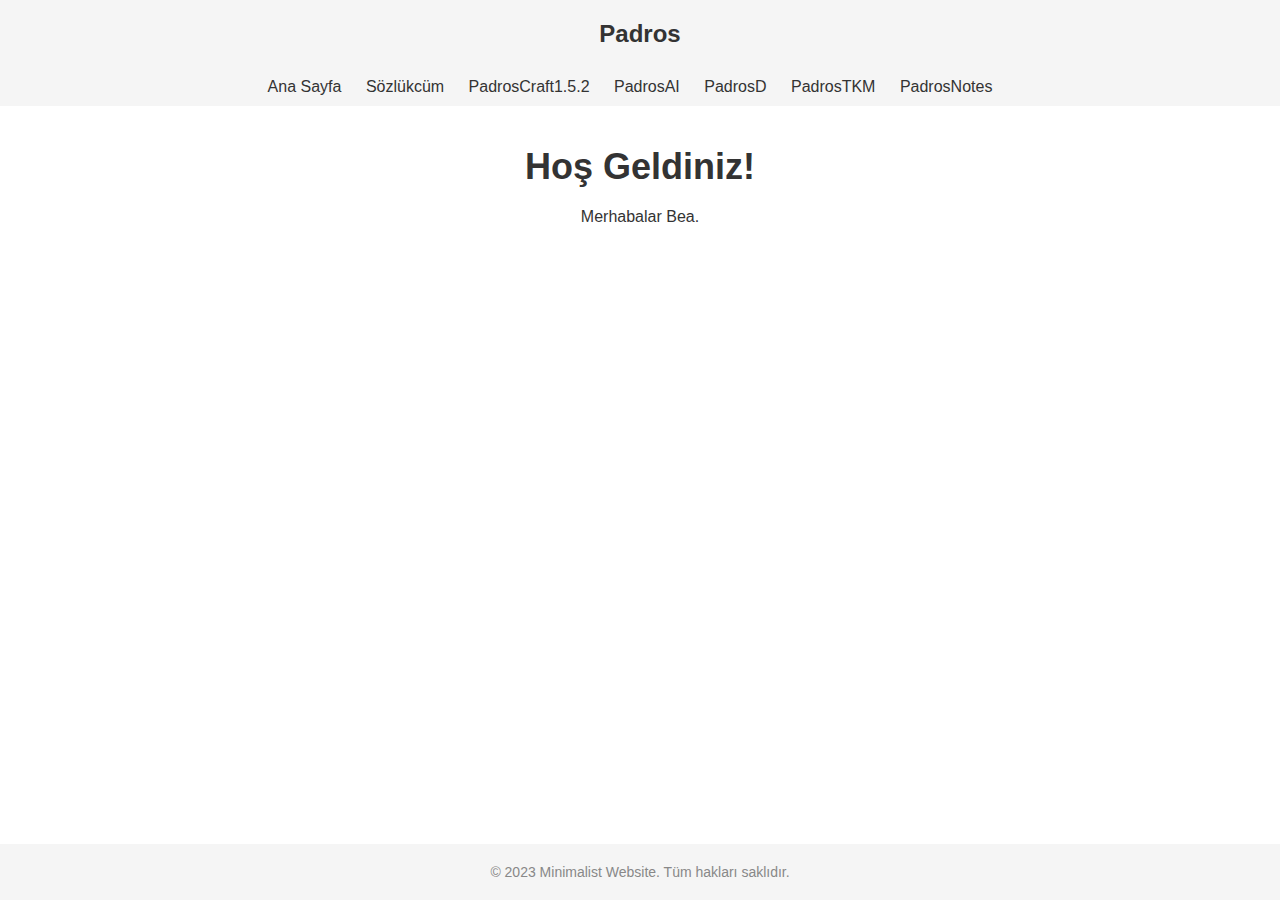
<file: index.html>
<!DOCTYPE html>
<html lang="en">
<head>
    <meta charset="UTF-8">
    <meta name="viewport" content="width=device-width, initial-scale=1.0">
    <title>Padros</title>
    <link rel="stylesheet" href="style.css">
</head>
<body>
    <header>
        <h1>Padros</h1>
    </header>

    <nav>
        <ul>
            <li><a href="#">Ana Sayfa</a></li>
            <li><a href="https://padros0.github.io/Sozlukcum">Sözlükcüm</a></li>
            <li><a href="https://padros0.github.io/eaglercraft1.5.2/">PadrosCraft1.5.2</a></li>
                        <li><a href="https://padros0.github.io/padrosai/">PadrosAI</a></li>
                                    <li><a href="https://padros0.github.io/PadrosD/">PadrosD</a></li>
                <li><a href="https://padros0.github.io/PadrosTKM/">PadrosTKM</a></li>
            <li><a href="https://padros0.github.io/PadrosNotes/">PadrosNotes</a></li>
        </ul>
    </nav>

    <section id="hero">
        <div class="container">
            <h2>Hoş Geldiniz!</h2>
            <p>Merhabalar Bea.</p>
        </div>
    </section>

    <footer>
        <p>&copy; 2023 Minimalist Website. Tüm hakları saklıdır.</p>
    </footer>
</body>
</html>
</file>
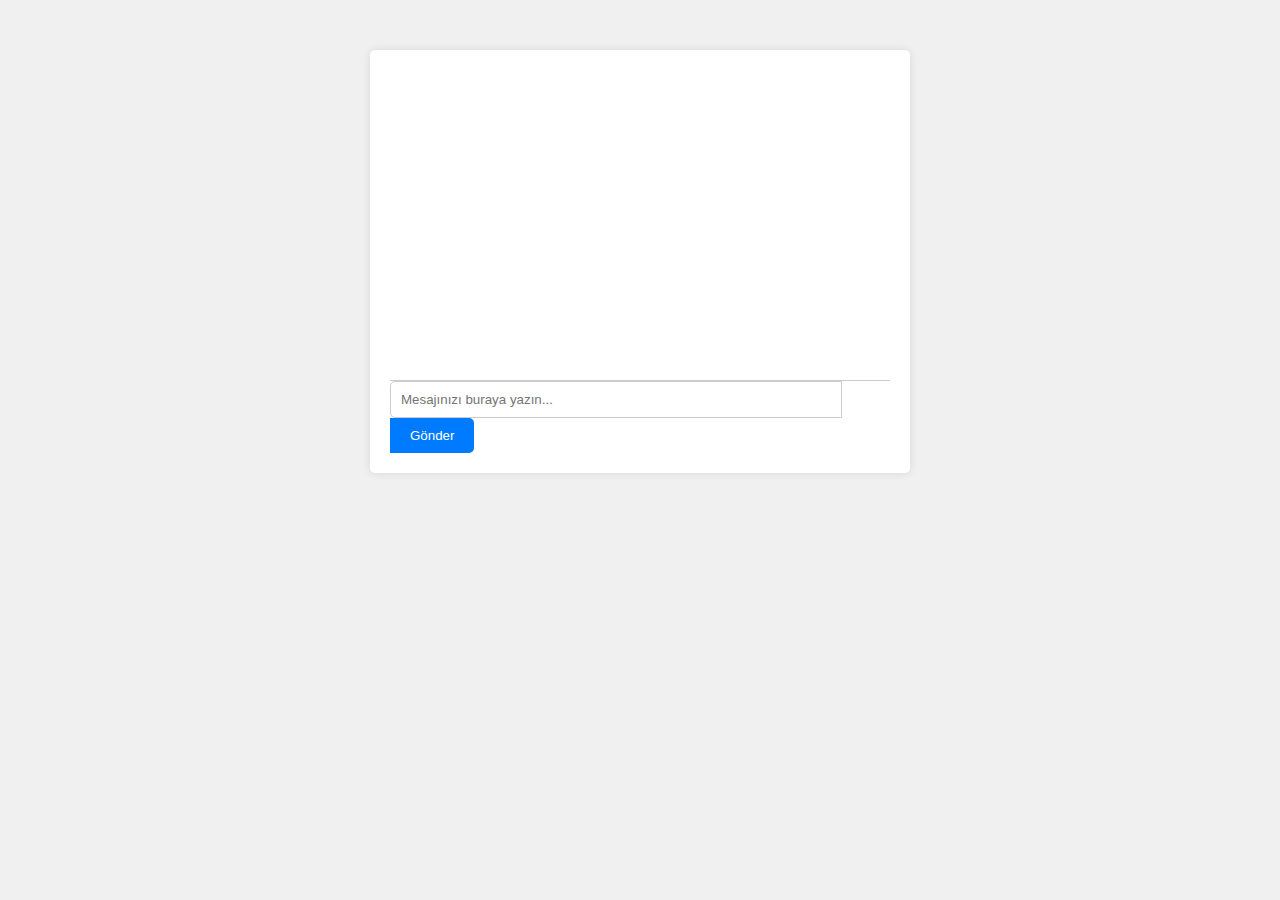
<file: padrosai/index.html>
<!DOCTYPE html>
<html lang="en">
<head>
    <meta charset="UTF-8">
    <meta name="viewport" content="width=device-width, initial-scale=1.0">
    <title>Chat Bot</title>
    <link rel="stylesheet" href="styles.css">
</head>
<body>
    <div class="chat-container">
        <div class="chat-box" id="chat-box">
            <!-- Mesajlar burada görüntülenecek -->
        </div>
        <input type="text" id="user-input" placeholder="Mesajınızı buraya yazın...">
        <button onclick="sendMessage()">Gönder</button>
    </div>
    <script src="script.js"></script>
</body>
</html>
</file>
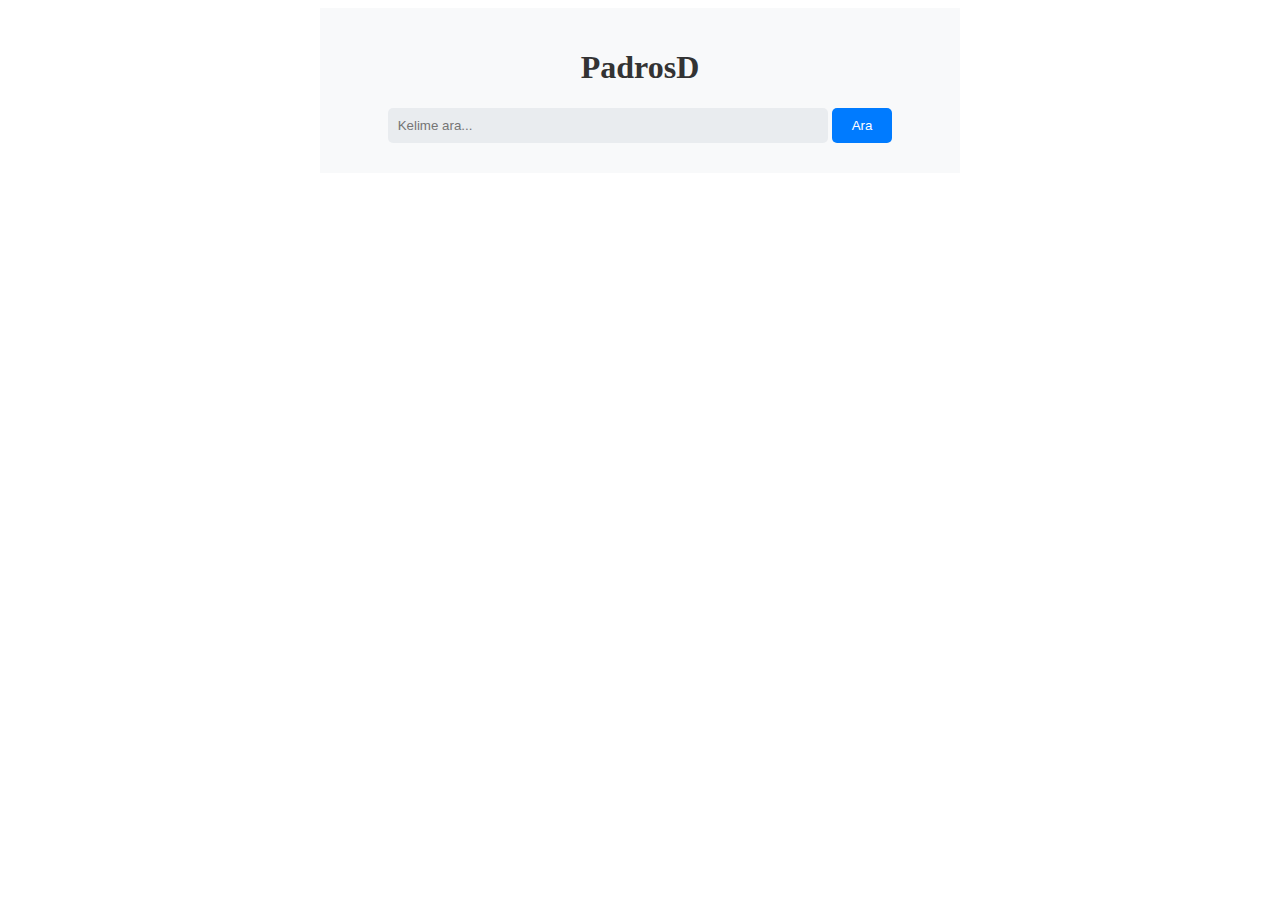
<file: PadrosD/index.html>
<!DOCTYPE html>
<html lang="en">
<head>
    <meta charset="UTF-8">
    <meta name="viewport" content="width=device-width, initial-scale=1.0">
    <title>PadrosD</title>
    <link rel="stylesheet" href="styles.css">
</head>
<body>
    <div class="container">
        <h1>PadrosD</h1>
        <input type="text" id="searchInput" placeholder="Kelime ara...">
        <button onclick="search()">Ara</button>
        <div id="result"></div>
    </div>
    <script src="script.js"></script>
</body>
</html>
</file>
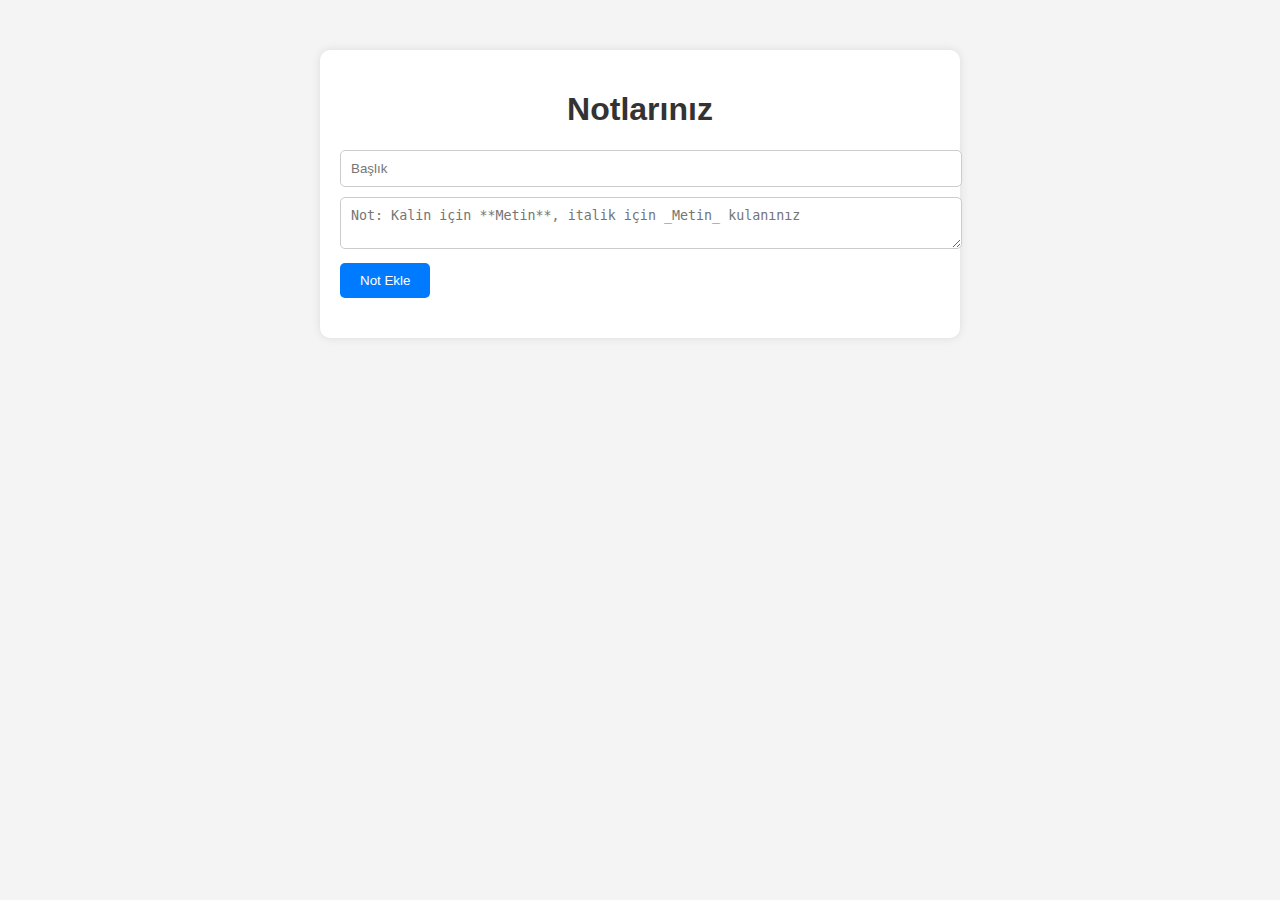
<file: PadrosNotes/index.html>
<!-- Bu uygulama, OpenAI'nın ChatGPT hizmeti tarafından geliştirilmiştir. -->

<!DOCTYPE html>
<html lang="en">
<head>
    <meta charset="UTF-8">
    <meta name="viewport" content="width=device-width, initial-scale=1.0">
    <title>Not Alma Uygulaması</title>
    <link rel="stylesheet" href="styles.css">
</head>
<body>
    <div class="container">
        <h1>Notlarınız</h1>
        <form id="noteForm">
            <input type="text" id="noteTitle" placeholder="Başlık" required>
            <textarea id="noteContent" placeholder="Not: Kalin için **Metin**, italik için _Metin_ kulanınız" required></textarea>
            <button type="submit">Not Ekle</button>
        </form>
        <div id="noteList"></div>
    </div>
    <script src="script.js"></script>
</body>
</html>
</file>
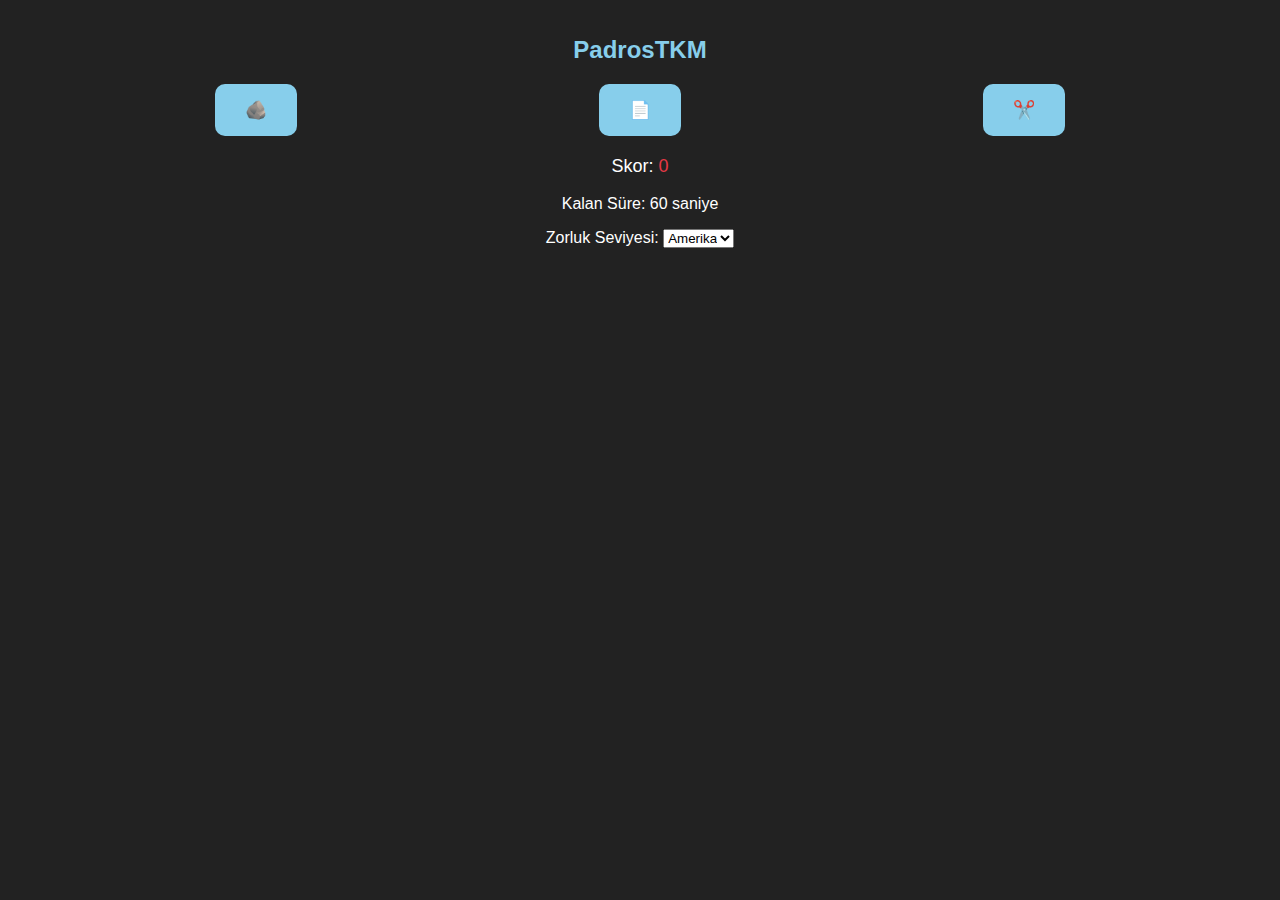
<file: PadrosTKM/index.html>
<!DOCTYPE html>
<html lang="tr">
<head>
    <meta charset="UTF-8">
    <meta name="viewport" content="width=device-width, initial-scale=1.0">
    <title>PadrosTKM</title>
    <link rel="stylesheet" href="styles.css">
</head>
<body>
    <div class="container">
        <h1>PadrosTKM</h1>
        <div id="result"></div>
        <div class="choices">
            <button class="choice" id="rock">🪨</button>
            <button class="choice" id="paper">📄</button>
            <button class="choice" id="scissors">✂️</button>
        </div>
        <p id="score">Skor: <span id="scoreText">0</span></p>
        <p id="time">Kalan Süre: <span id="timeText">60</span> saniye</p>
        <div>
            <label for="difficulty">Zorluk Seviyesi:</label>
            <select id="difficulty">
                <option value="easy">Amerika</option>
                <option value="medium">Avrupa</option>
                <option value="hard">Türkiye</option>
            </select>
        </div>
    </div>
    <script src="script.js"></script>
</body>
</html>
</file>
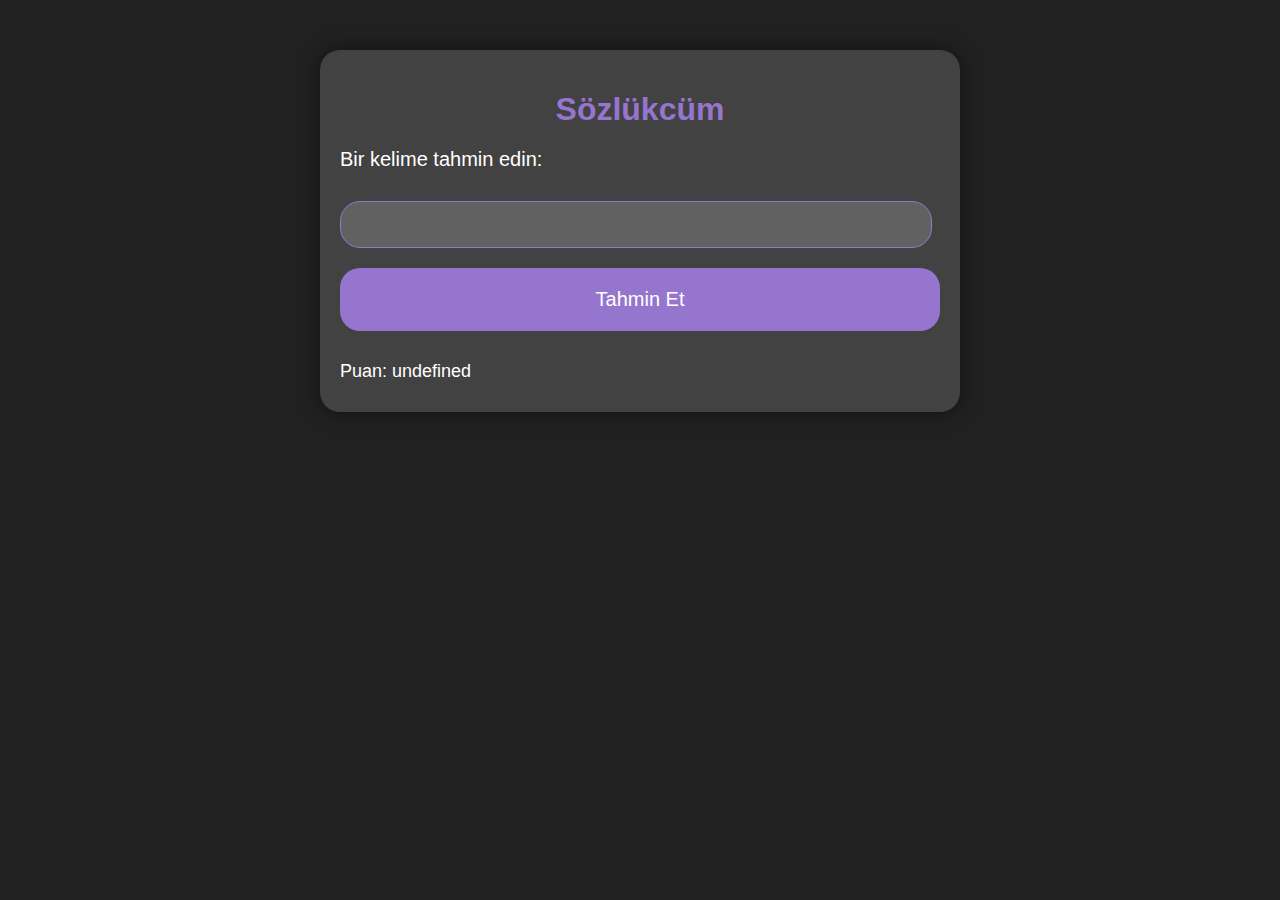
<file: Sozlukcum/index.html>
<!DOCTYPE html>
<html lang="en">
<head>
    <meta charset="UTF-8">
    <meta name="viewport" content="width=device-width, initial-scale=1.0">
    <title>Sözlükcüm</title>
  <link rel="stylesheet" media="screen and (max-width: 600px)" href="mobile.css"> <!-- Mobil arayüz -->
  <link rel="stylesheet" media="screen and (min-width: 601px)" href="desktop.css"> <!-- Bilgisayar arayüzü -->
</head>
<body>
    <div class="container">
        <h1>Sözlükcüm</h1>
        <p>Bir kelime tahmin edin:</p>
        <input type="text" id="guessInput">
        <button onclick="checkGuess()">Tahmin Et</button>
        <p id="message"></p>
        <p id="score"></p> <!-- Puanı görüntülemek için yeni bir paragraf ekledik -->
    </div>
    <script src="script.js"></script>
</body>
</html>
</file>
<file: style.css>
* {
    box-sizing: border-box;
    margin: 0;
    padding: 0;
}

body {
    font-family: Arial, sans-serif;
    color: #333;
    position: relative; /* Yeni eklendi */
    min-height: 100vh; /* Yeni eklendi */
}

header {
    background-color: #f5f5f5;
    padding: 20px;
    text-align: center;
}

h1 {
    font-size: 24px;
    font-weight: bold;
}

nav {
    background-color: #f5f5f5;
    padding: 10px;
}

nav ul {
    list-style-type: none;
    text-align: center;
}

nav ul li {
    display: inline-block;
    margin-right: 20px;
}

nav ul li a {
    text-decoration: none;
    color: #333;
}

section#hero {
    background-color: #fff;
    padding: 40px;
    text-align: center;
}

.container {
    max-width: 800px;
    margin: 0 auto;
}

h2 {
    font-size: 36px;
    margin-bottom: 20px;
}

footer {
    background-color: #f5f5f5;
    padding: 20px;
    text-align: center;
    font-size: 14px;
    color: #888;
    position: absolute; /* Güncellendi */
    bottom: 0; /* Güncellendi */
    width: 100%; /* Güncellendi */
}
</file>
<file: padrosai/styles.css>
/* styles.css */

body {
    font-family: Arial, sans-serif;
    background-color: #f0f0f0;
    margin: 0;
    padding: 0;
}

.chat-container {
    max-width: 500px;
    margin: 50px auto;
    background-color: #fff;
    border-radius: 5px;
    box-shadow: 0 0 10px rgba(0, 0, 0, 0.1);
    padding: 20px;
}

.chat-box {
    height: 300px;
    overflow-y: scroll;
    border-bottom: 1px solid #ccc;
    padding-bottom: 10px;
}

#user-input {
    width: calc(100% - 70px);
    padding: 10px;
    border: 1px solid #ccc;
    border-radius: 5px 0 0 5px;
}

button {
    padding: 10px 20px;
    border: none;
    background-color: #007bff;
    color: #fff;
    border-radius: 0 5px 5px 0;
    cursor: pointer;
}

button:hover {
    background-color: #0056b3;
}

/* Yazma animasyonu */
.typing-animation {
    animation: typing 1s steps(10, end) forwards;
}

@keyframes typing {
    from {
        width: 0;
    }
}

/* Mutlu emoji stilleri */
.happy-emoji {
    font-size: 18px;
    margin-right: 5px;
    vertical-align: middle;
}
</file>
<file: PadrosD/styles.css>
.container {
    max-width: 600px;
    margin: 0 auto;
    text-align: center;
    padding: 20px;
    background-color: #f8f9fa; /* Açık gri arka plan */
    color: #333; /* Koyu gri metin rengi */
}

input[type="text"] {
    width: 70%;
    padding: 10px;
    margin-bottom: 10px;
    background-color: #e9ecef; /* Biraz daha koyu bir gri */
    color: #333;
    border: none;
    border-radius: 5px; /* Köşeleri yuvarlat */
}

button {
    padding: 10px 20px;
    background-color: #007bff;
    color: #fff;
    border: none;
    cursor: pointer;
    border-radius: 5px;
    transition: background-color 0.3s ease;
}

button:hover {
    background-color: #0056b3;
}

.bold {
    font-weight: bold;
}
</file>
<file: PadrosNotes/styles.css>
body {
    font-family: Arial, sans-serif;
    margin: 0;
    padding: 0;
    background-color: #f4f4f4;
}

.container {
    max-width: 600px;
    margin: 50px auto;
    padding: 20px;
    background-color: #fff;
    border-radius: 10px;
    box-shadow: 0px 0px 10px rgba(0, 0, 0, 0.1);
}

h1 {
    text-align: center;
    color: #333;
}

form {
    margin-bottom: 20px;
}

input[type="text"],
textarea {
    width: 100%;
    margin-bottom: 10px;
    padding: 10px;
    border: 1px solid #ccc;
    border-radius: 5px;
}

button {
    padding: 10px 20px;
    background-color: #007bff;
    color: #fff;
    border: none;
    border-radius: 5px;
    cursor: pointer;
    transition: background-color 0.3s;
}

button:hover {
    background-color: #0056b3;
}

.note-item {
    margin-bottom: 20px;
    padding: 20px;
    background-color: #f9f9f9;
    border: 1px solid #ccc;
    border-radius: 5px;
}

.note-item h3 {
    color: #007bff;
    margin-top: 0;
}

.note-item p {
    color: #333;
}

.delete-btn {
    padding: 5px 10px;
    background-color: #dc3545;
    color: #fff;
    border: none;
    border-radius: 3px;
    cursor: pointer;
    transition: background-color 0.3s;
}

.delete-btn:hover {
    background-color: #c82333;
}

strong {
    font-weight: bold;
}

em {
    font-style: italic;
}

.share-btn {
    display: block;
    margin-top: 20px;
    padding: 10px 20px;
    background-color: #28a745;
    color: #fff;
    border: none;
    border-radius: 5px;
    cursor: pointer;
    transition: background-color 0.3s;
}

.share-btn:hover {
    background-color: #218838;
}
</file>
<file: PadrosTKM/styles.css>
body {
    font-family: 'Roboto', sans-serif;
    text-align: center;
    margin: 0;
    padding: 0;
    background-color: #222;
    color: #fff;
}

.container {
    max-width: 90%;
    margin: 0 auto;
    padding: 20px;
}

h1 {
    color: #87CEEB; /* Bordo */
    font-size: 24px;
}

.choices {
    display: flex;
    justify-content: space-around;
    margin-top: 20px;
}

button {
    background-color: #87CEEB; /* Koyu mavi */
    color: white;
    padding: 15px 30px;
    border: none;
    border-radius: 10px;
    font-size: 18px;
    cursor: pointer;
    transition: all 0.3s ease;
}

button:hover {
    background-color: #46bdec; /* Daha koyu mavi */
}

#result {
    margin-top: 20px;
    font-size: 18px;
}

#score {
    font-size: 18px;
    margin-top: 20px;
}

#scoreText {
    color: #E63946; /* Bordo */
}

@media (max-width: 600px) {
    .choices {
        flex-direction: column;
        align-items: center;
    }

    button {
        margin-bottom: 10px;
    }
}
</file>
<file: Sozlukcum/mobile.css>
body {
    font-family: 'Segoe UI', Tahoma, Geneva, Verdana, sans-serif;
    background-color: #212121;
    color: #ffffff;
    margin: 0;
    padding: 0;
}

.container {
    padding: 20px;
}

h1 {
    font-size: 24px;
    text-align: center;
    color: #9575cd;
    margin-bottom: 20px;
}

p {
    font-size: 16px;
    margin-bottom: 10px;
}

input[type="text"] {
    width: calc(100% - 40px);
    padding: 12px;
    margin: 10px 0;
    border: 1px solid #9575cd;
    border-radius: 20px;
    background-color: #424242;
    color: #ffffff;
}

button {
    width: 100%;
    padding: 15px;
    margin-top: 10px;
    border: none;
    border-radius: 20px;
    background-color: #9575cd;
    color: #ffffff;
    font-size: 18px;
    cursor: pointer;
}

button:hover {
    background-color: #7e57c2;
}

#message {
    margin-top: 20px;
    font-size: 16px;
}

#score {
    font-size: 16px;
}
</file>
<file: Sozlukcum/desktop.css>
body {
    font-family: 'Segoe UI', Tahoma, Geneva, Verdana, sans-serif;
    background-color: #212121;
    color: #ffffff;
    margin: 0;
    padding: 0;
}

.container {
    max-width: 600px;
    margin: 50px auto;
    padding: 20px;
    border-radius: 20px;
    background-color: #424242;
    box-shadow: 0 0 20px rgba(0, 0, 0, 0.5);
}

h1 {
    font-size: 32px;
    text-align: center;
    color: #9575cd;
    margin-bottom: 20px;
}

p {
    font-size: 20px;
    margin-bottom: 10px;
}

input[type="text"] {
    width: calc(100% - 40px);
    padding: 15px;
    margin: 20px 0;
    border: 1px solid #9575cd;
    border-radius: 20px;
    background-color: #616161;
    color: #ffffff;
}

button {
    width: 100%;
    padding: 20px;
    border: none;
    border-radius: 20px;
    background-color: #9575cd;
    color: #ffffff;
    font-size: 20px;
    cursor: pointer;
}

button:hover {
    background-color: #7e57c2;
}

#message {
    margin-top: 30px;
    font-size: 18px;
}

#score {
    font-size: 18px;
}
</file>
